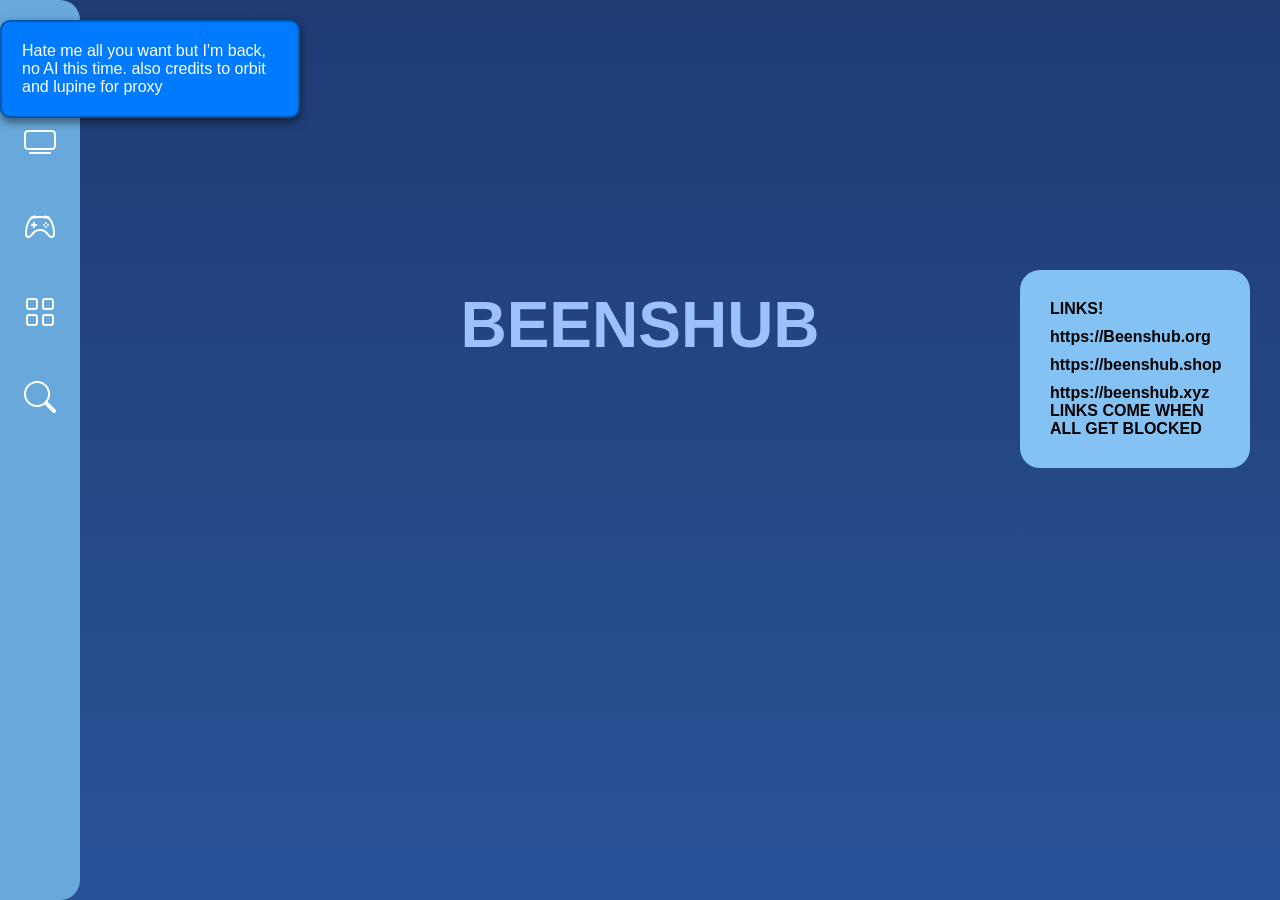
<file: index.html>
<!DOCTYPE html>
<html lang="en">
<head>
    <meta charset="UTF-8" />
    <meta name="viewport" content="width=device-width, initial-scale=1" />
    <title>Beenshub</title>
    <link href="https://cdn.jsdelivr.net/npm/bootstrap-icons@1.10.5/font/bootstrap-icons.css" rel="stylesheet" />
    <link rel="icon" href="/images/B2.png" type="image/png">
    <style>
        * {
            margin: 0;
            padding: 0;
            box-sizing: border-box;
        }

        body {
            font-family: 'Segoe UI', sans-serif;
            background: linear-gradient(to bottom, #1e3c72, #2a5298);
            color: white;
            overflow: hidden;
            height: 100vh;
            position: relative;
        }

        .rain {
            position: absolute;
            top: 0;
            left: 0;
            width: 100%;
            height: 100%;
            pointer-events: none;
            overflow: hidden;
            z-index: 1;
        }

        .drop {
            position: absolute;
            bottom: 100%;
            width: 3px;
            height: 80px;
            background: rgba(255, 255, 255, 0.1);
            animation: fall linear infinite;
        }

        @keyframes fall {
            0% {
                transform: translateY(0);
                opacity: 0;
            }
            10% {
                opacity: 1;
            }
            100% {
                transform: translateY(100vh);
                opacity: 0;
            }
        }

        .sidebar {
            position: relative;
            z-index: 2;
            background-color: #69a8db;
            width: 80px;
            height: 100vh;
            display: flex;
            flex-direction: column;
            align-items: center;
            padding-top: 1rem;
            border-radius: 0 20px 20px 0;
        }

        .sidebar a {
            color: #fff;
            text-decoration: none;
            display: block;
            margin: 1.5rem 0;
            text-align: center;
        }

        .sidebar .bi {
            font-size: 2rem;
            cursor: pointer;
        }

        .logo-area {
            position: absolute;
            z-index: 2;
            top: 35%;
            left: 50%;
            transform: translate(-50%, -50%);
            text-align: center;
            display: flex;
            flex-direction: column;
            align-items: center;
        }

        .logo-text {
            font-size: 4rem;
            color: #9dc1ff;
            font-weight: bold;
            margin-top: 20px;
        }

        .links-box {
            position: absolute;
            z-index: 2;
            right: 30px;
            top: 30%;
            background-color: #84c2f4;
            padding: 30px;
            border-radius: 20px;
            color: #000;
            width: 230px;
            font-weight: bold;
        }

        .links-box a {
            display: block;
            color: #000;
            margin-top: 10px;
            text-decoration: none;
        }

        .popup {
            position: absolute;
            top: 20px;
            left: -350px;
            width: 300px;
            background-color: #007BFF;
            border: 2px solid #0056b3;
            color: white;
            padding: 20px;
            border-radius: 10px;
            box-shadow: 0 4px 10px rgba(0, 0, 0, 0.5);
            z-index: 3;
            transition: transform 0.5s ease-in-out;
        }

        .popup.show {
            transform: translateX(350px);
        }

        .popup.hide {
            transform: translateX(-350px);
        }

        .cart-icon {
            display: none;
        }
    </style>
</head>
<body>

    <div class="rain" id="rain"></div>

    <div class="sidebar">
        <a href="/"><i class="bi bi-house-door-fill"></i></a>
        <a href="/tutorials"><i class="bi bi-tv"></i></a>
        <a href="/gms.html"><i class="bi bi-controller"></i></a>
        <a href="/apps.html"><i class="bi bi-grid"></i></a>
        <a href="/search.html"><i class="bi bi-search"></i></a>
    </div>

    <div class="logo-area">
        <div class="logo-text">BEENSHUB</div>
    </div>

    <div class="links-box">
        <div class="mb-2">LINKS!</div>
        <a href="https://Beenshub.org">https://Beenshub.org</a>
        <a href="https://Beenshub.shop">https://beenshub.shop</a>
        <a href="https://Beenshub.xyz">https://beenshub.xyz</a>
        <div class="note">LINKS COME WHEN ALL GET BLOCKED</div>
    </div>

    <div class="popup" id="popup">Hate me all you want but I'm back, no AI this time. also credits to orbit and lupine for proxy </div>

    <script>
        const rainContainer = document.getElementById('rain');
        const numDrops = 120;

        for (let i = 0; i < numDrops; i++) {
            const drop = document.createElement('div');
            drop.classList.add('drop');
            drop.style.left = `${Math.random() * 100}%`;
            drop.style.animationDuration = `${0.5 + Math.random() * 1.5}s`;
            drop.style.animationDelay = `${Math.random() * 2}s`;
            rainContainer.appendChild(drop);
        }

        const popup = document.getElementById('popup');
        popup.classList.add('show');

        setTimeout(() => {
            popup.classList.add('hide');
        }, 3000);
    </script>

</body>
</html>
</file>
